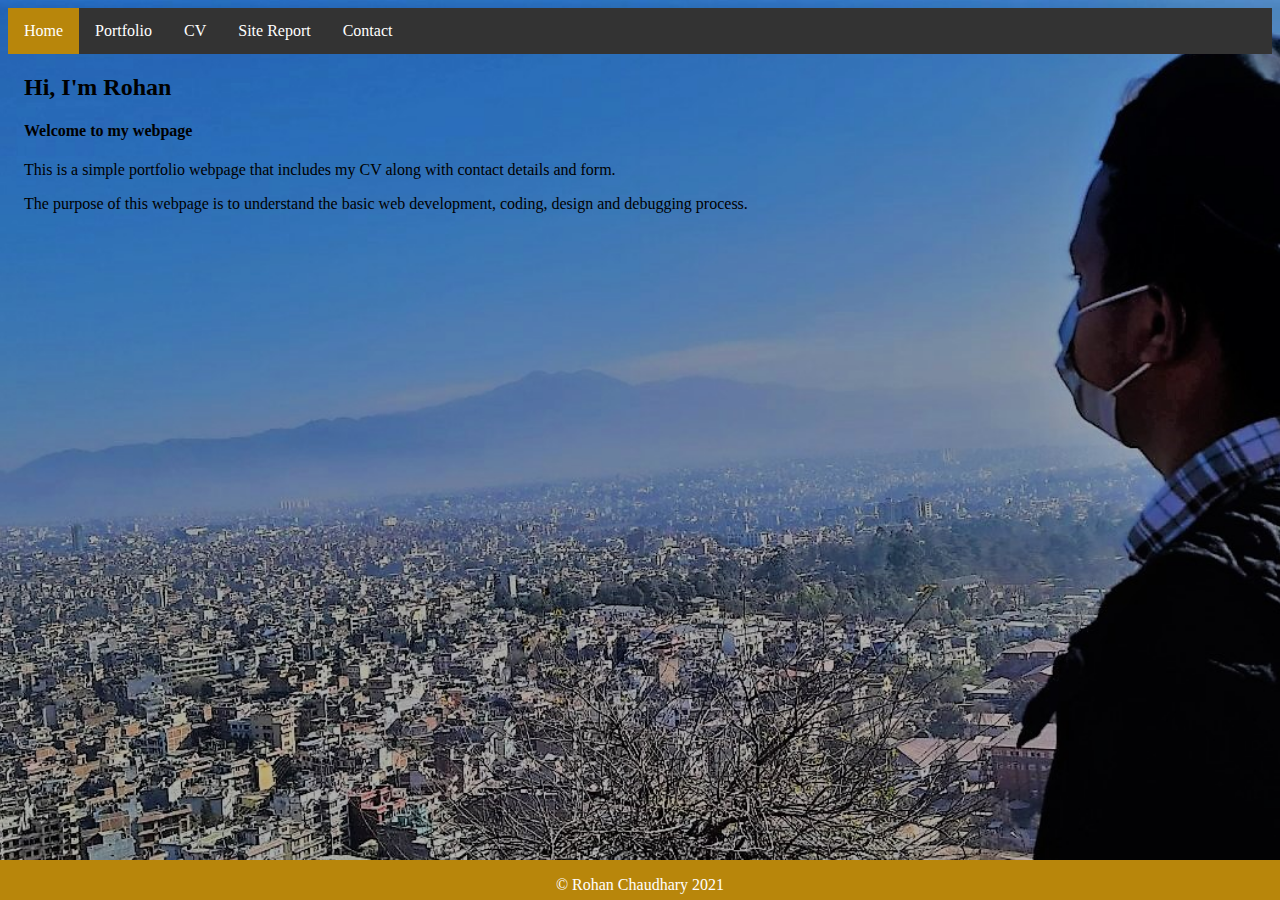
<file: index.html>
<!DOCTYPE html>
<html lang="en">
<head>
	<title>Home</title>
	<meta charset="utf-8">
	<meta name="viewport" content="width=device-width, initial-scale=1.0">
	<link href="css/style.css" rel='stylesheet' type='text/css'>
</head>
<body style="background:url('images/bg_image.jpg') no-repeat center fixed; background-size: cover;">

<ul class="topnav">
  <li><a class="active" href="index.html">Home</a></li>
  <li><a href="portfolio.html">Portfolio</a></li>
  <li><a href="cv.html">CV</a></li>
  <li><a href="sitereport.html">Site Report</a></li>
  <li><a href="contact.html">Contact</a></li>
</ul>

<div style="padding:0 16px;">
  <h2>Hi, I'm Rohan</h2>
  <h4>Welcome to my webpage</h4>
  <p>This is a simple portfolio webpage that includes my CV along with contact details and form.</p>
  <p>The purpose of this webpage is to understand the basic web development, coding, design and debugging process.</p>
</div>

<div class="footer">
  <p>&copy; Rohan Chaudhary 2021</p>
</div>

</body>
</html>
</file>
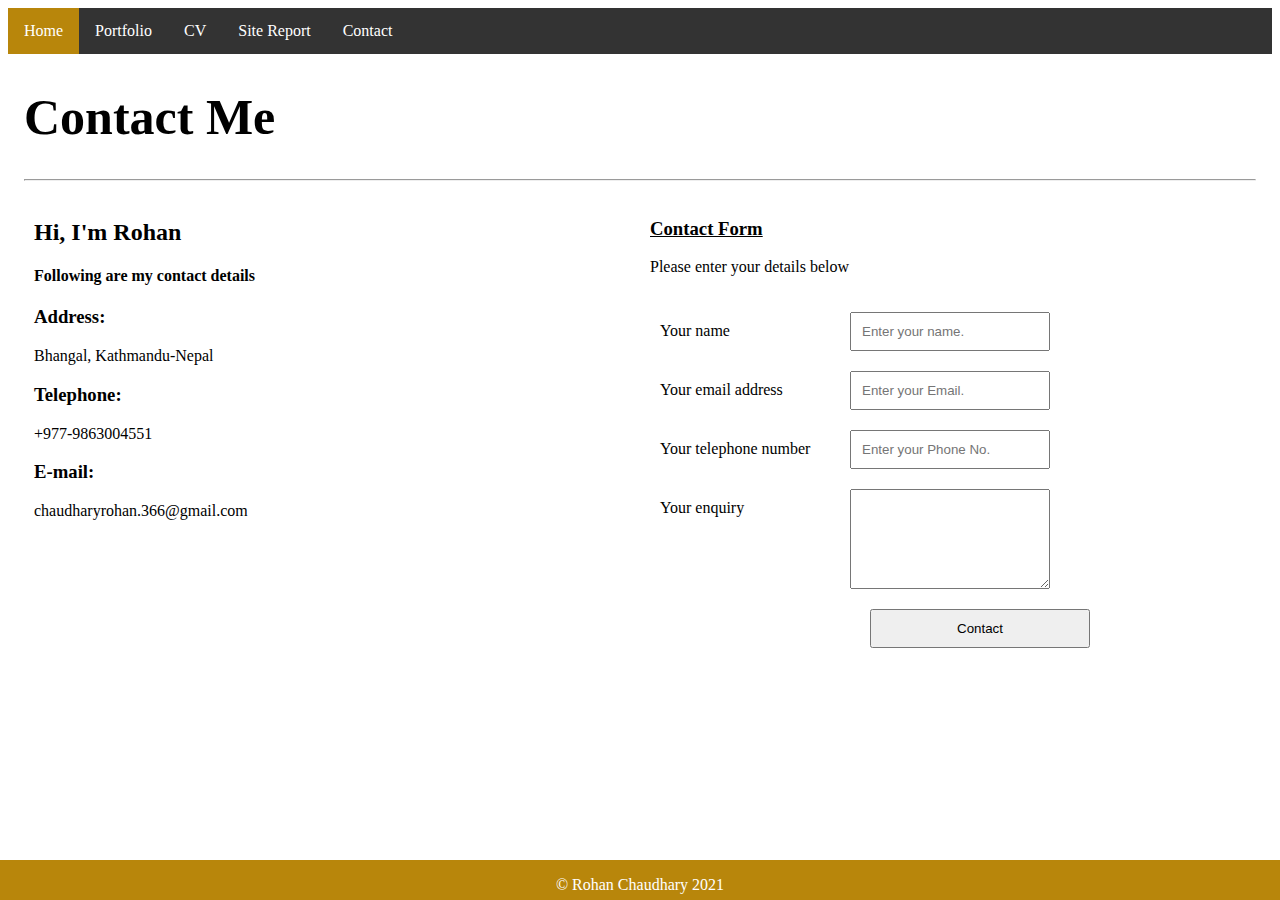
<file: contact.html>
<!--Author: Rohan chaudhary
	UNid: 21422035
	The University of Norhtampton @ Nami
-->
<!DOCTYPE html>
<html lang="en">
<head>
	<title>Contact</title>
	<meta charset="utf-8">
  <meta name="viewport" content="width=device-width, initial-scale=1.0">
   <!--linking the css file for the designing the elements-->
  <link href="css/style.css" rel='stylesheet' type='text/css'>
</head>
<body>

<!--navigation bar for navigating between the pages-->
<ul class="topnav">
	<!--here active class is declared for home page in order differentiate it from others-->
  <li><a class="active" href="index.html">Home</a></li>
  <li><a href="portfolio.html">Portfolio</a></li>
  <li><a href="cv.html">CV</a></li>
  <li><a href="sitereport.html">Site Report</a></li>
  <li><a href="contact.html">Contact</a></li>
</ul>

<!--start of contact me section-->
<div style="padding:0 16px; height:600px;">
	<h1>Contact Me</h1>
  
  <hr>
  <div class="row1">
	<div class="column1">
  <h2>Hi, I'm Rohan</h2>
  <h4>Following are my contact details</h4>
	<h3>Address:</h3>
	<p>Bhangal, Kathmandu-Nepal</p>
	<h3>Telephone:</h3>
	<p>+977-9863004551</p>
	<h3>E-mail:</h3>
	<p>chaudharyrohan.366@gmail.com</p>
	</div>
	<div class="column1">
	<h3><u>Contact Form</u></h3>
		<p>Please enter your details below</p>
	<!--start of form section for taking user details-->
		<form action="#">
		<label>Your name</label> <input type="text" placeholder="Enter your name." required />
		<label>Your email address</label> <input type="text" placeholder="Enter your Email." required />
		<label>Your telephone number</label> <input type="text" placeholder="Enter your Phone No." />
		<label>Your enquiry</label> <textarea></textarea>

	<!--input type submit is used for creating button-->
		<input type="submit" value="Contact" />

		</form>
		<!--end of form section-->
	</div>
	</div>
</div>
<!--Footer section of the webpage-->
<div class="footer">
  <p>&copy; Rohan Chaudhary 2021</p>
</div>

</body>
</html>
</file>
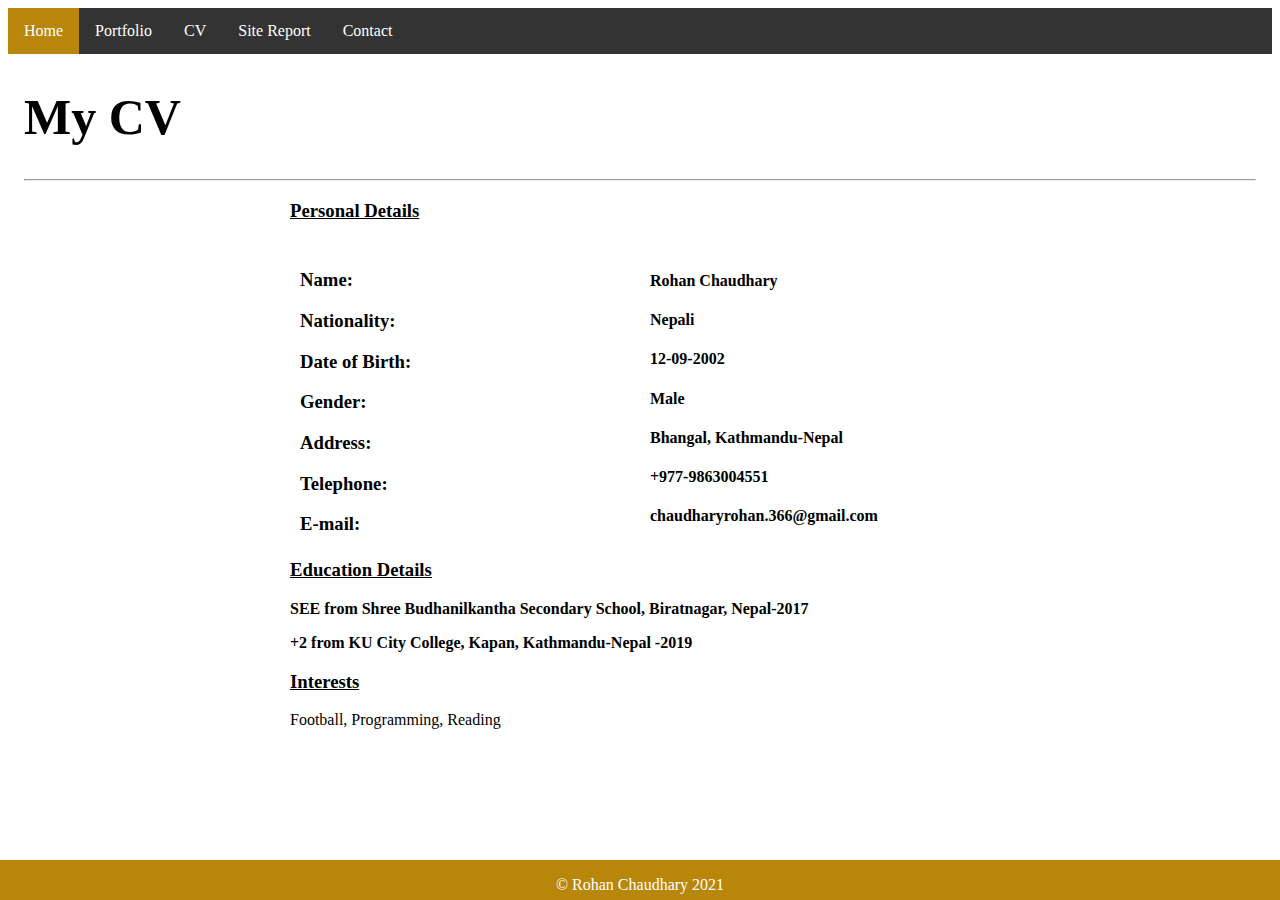
<file: cv.html>
<!--Author: Rohan chaudhary
	UNid: 21422035
	The University of Norhtampton @ Nami
-->
<!DOCTYPE html>
<html lang="en">
<head>
	<title>CV</title>
	<meta charset="utf-8">
  <meta name="viewport" content="width=device-width, initial-scale=1.0">
   <!--linking the css file for the designing the elements-->
  <link href="css/style.css" rel='stylesheet' type='text/css' />
</head>
<body>

<!--navigation bar for navigating between the pages-->
<ul class="topnav">
	<!--here active class is declared for home page in order differentiate it from others-->
  <li><a class="active" href="index.html">Home</a></li>
  <li><a href="portfolio.html">Portfolio</a></li>
  <li><a href="cv.html">CV</a></li>
  <li><a href="sitereport.html">Site Report</a></li>
  <li><a href="contact.html">Contact</a></li>
</ul>
<!--end of navigation bar-->

<!--start of CV-->
<div style="padding:0 16px;">
  <h1>My CV</h1>
  <hr>
  <!--here the row 1 contains the titles for cv-->
  <div class="cv">
	<div class="row1">
	<h3><u> Personal Details</u></h3>
	<div class="column1">
    <h3>Name:</h3>
	<h3>Nationality:</h3>
	<h3>Date of Birth:</h3>
	<h3>Gender:</h3>
	<h3>Address:</h3>
	<h3>Telephone:</h3>
	<h3>E-mail:</h3>

	<!--Here the details is added in column-->
		</div>
	<div class="column1">
    <h4>Rohan Chaudhary</h4>
	<h4>Nepali</h4>
	<h4>12-09-2002</h4>
	<h4>Male</h4>
	<h4>Bhangal, Kathmandu-Nepal</h4>
	<h4>+977-9863004551</h4>
	<h4>chaudharyrohan.366@gmail.com</h4>
	</div>
	</div>
	<h3><u> Education Details</u></h3>
	<p><strong>SEE from Shree Budhanilkantha Secondary School, Biratnagar, Nepal-2017 </strong></p>
	<p><strong>+2 from KU City College, Kapan, Kathmandu-Nepal -2019 </strong></p>
	<h3><u> Interests</u></h3>
	<p>Football, Programming, Reading </p>
  </div>
</div>

<!--Footer section of the webpage-->
<div class="footer">
  <p>&copy; Rohan Chaudhary 2021</p>
</div>

</body>
</html>
</file>
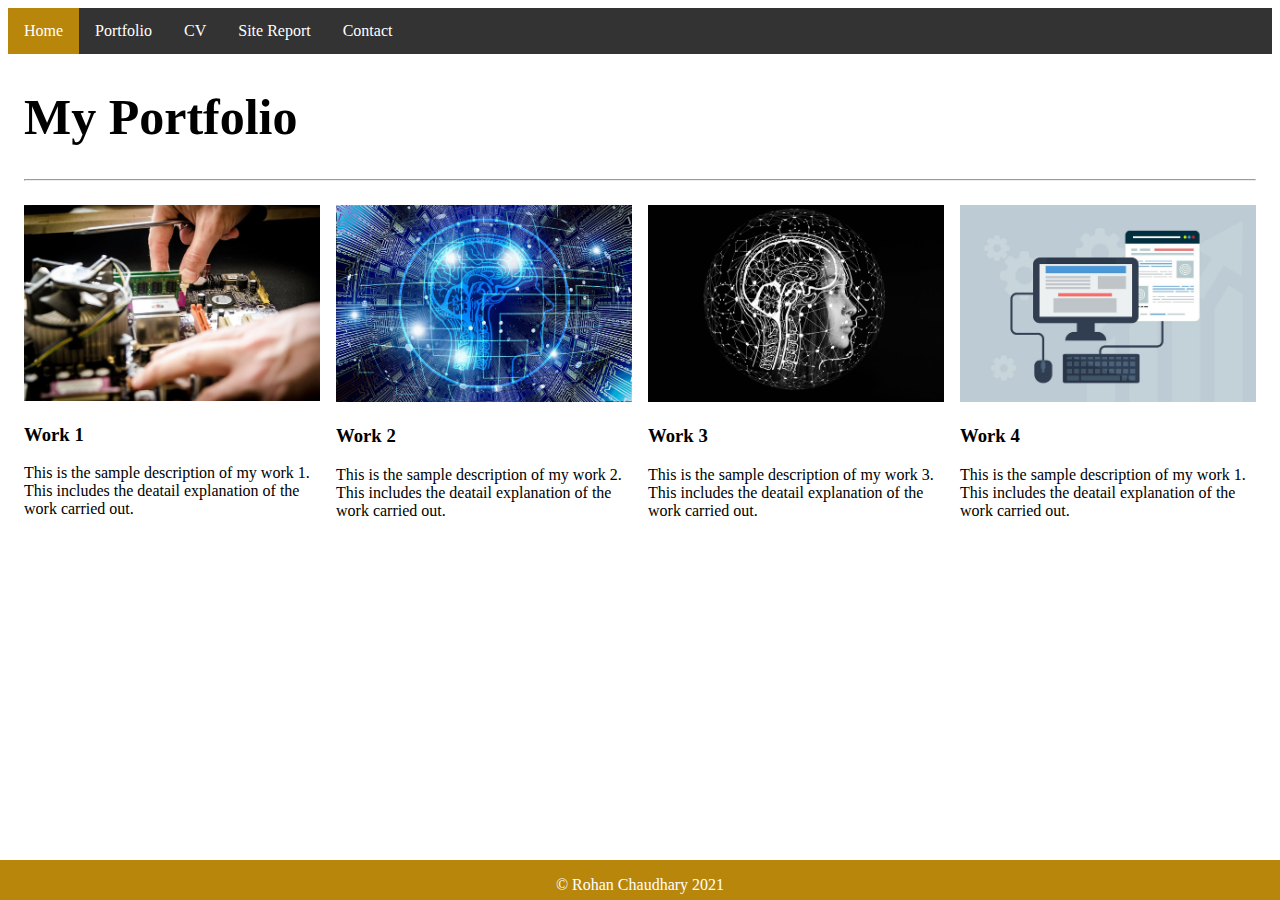
<file: portfolio.html>
<!--Author: Rohan chaudhary
	UNid: 21422035
	The University of Norhtampton @ Nami
-->
<!DOCTYPE html>
<html lang="en">
<head>
	<title>Portfolio</title>
	<meta charset="utf-8">
  <meta name="viewport" content="width=device-width, initial-scale=1.0">
   <!--linking the css file for the designing the elements-->
  <link href="css/style.css" rel='stylesheet' type='text/css' />
</head>
<body>
	
	<!--navigation bar for navigating between the pages-->
<ul class="topnav">
	<!--here active class is declared for home page in order differentiate it from others-->
  <li><a class="active" href="index.html">Home</a></li>
  <li><a href="portfolio.html">Portfolio</a></li>
  <li><a href="cv.html">CV</a></li>
  <li><a href="sitereport.html">Site Report</a></li>
  <li><a href="contact.html">Contact</a></li>
</ul>

<div style="padding:0 16px;">
	
	<h1>My Portfolio</h1>
	<hr>
  <!-- Pstart of my portfolio-->
	<div class="row">
	  <div class="column">
		<div class="content">
			<!--here the author used the image tag in order to fetch the image form images folder and alt tag is added when image is not loaded and the title displays the citation of the free image providing webiste Pixabay-->
		  <img src="images/1.jpg" alt="image not available" title="(Pixabay, 2021)" style="width:100%">
		  <h3>Work 1</h3>
		  <p>This is the sample description of my work 1. This includes the deatail explanation of the work carried out.</p>
		</div>
	  </div>
	  <div class="column">
		<div class="content">
		<img src="images/2.jpg" alt="image not available" title="(Pixabay, 2021)" style="width:100%">
		  <h3>Work 2</h3>
		  <p>This is the sample description of my work 2. This includes the deatail explanation of the work carried out.</p>
		</div>
	  </div>
	  <div class="column">
		<div class="content">
		<img src="images/3.jpg" alt="image not available" title="(Pixabay, 2021)" style="width:100%">
		  <h3>Work 3</h3>
		  <p>This is the sample description of my work 3. This includes the deatail explanation of the work carried out.</p>
		</div>
	  </div>
	  <div class="column">
		<div class="content">
		<img src="images/4.jpg" alt="image not available" title="(Pixabay, 2021)" style="width:100%">
		  <h3>Work 4</h3>
		  <p>This is the sample description of my work 1. This includes the deatail explanation of the work carried out.</p>
		</div>
	  </div>
	<!-- END of my portfolio -->
	</div>
</div>
<!--Footer section of the webpage-->
<div class="footer">
  <p>&copy; Rohan Chaudhary 2021</p>
</div>

</body>
</html>
</file>
<file: css/style.css>
<!--Author: Rohan chaudhary
  UNid: 21422035
  The University of Norhtampton @ Nami
-->

body {
	margin: 0;
	background-color: #f1f1f1;
	padding: 50px;
	font-family: Arial;}

  ul.topnav {
    list-style-type: none;
    margin: 0;
    padding: 0;
    overflow: hidden;
    background-color: #333;
  }

  ul.topnav li {float: left;}

  ul.topnav li a {
    display: block;
    color: white;
    text-align: center;
    padding: 14px 16px;
    text-decoration: none;
  }

  ul.topnav li a:hover:not(.active) {background-color: #111;}

  ul.topnav li a.active {background-color: #B8860B;}


  @media screen and (max-width: 600px) {
    ul.topnav li.right, 
    ul.topnav li {float: none;}
  }
  
  * {
  box-sizing: border-box;
}


.main {
  max-width: 1000px;
  margin: auto;
}

h1 {
  font-size: 50px;
  word-break: break-all;
}

.row {
  margin: 8px -16px;
}


.row,
.row > .column {
  padding: 8px;
}

/*colums that floats to each other*/
.column {
  float: left;
  width: 25%;
}

/* Clear floats after rows */ 
.row:after {
  content: "";
  display: table;
  clear: both;
}

.cv{
	max-width:700px;
	margin: 10px auto;
	
	
}
* {
  box-sizing: border-box;
}

/* Create two equal columns that floats next to each other */
.column1 {
  float: left;
  width: 50%;
  padding: 10px;
  height: 300px; /* Should be removed. Only for demonstration */
}

.row1:after {
  content: "";
  display: table;
  clear: both;
}

form select, form label, form input, form textarea {float: left; width: 200px; padding: 10px; margin-top: 20px;}
form label {clear: left;}
textarea {height: 100px;}
form input[type="text"], form input[type="password"], textarea {color: #999; font-family: verdana, sans-serif}
input[type="submit"] {clear: both; margin-left: 220px; width: 220px;}

.footer {
   position: fixed;
   height:40px;
   left: 0;
   bottom: 0;
   width: 100%;
   background-color: #B8860B;
   color: white;
   text-align: center;
}
</file>
